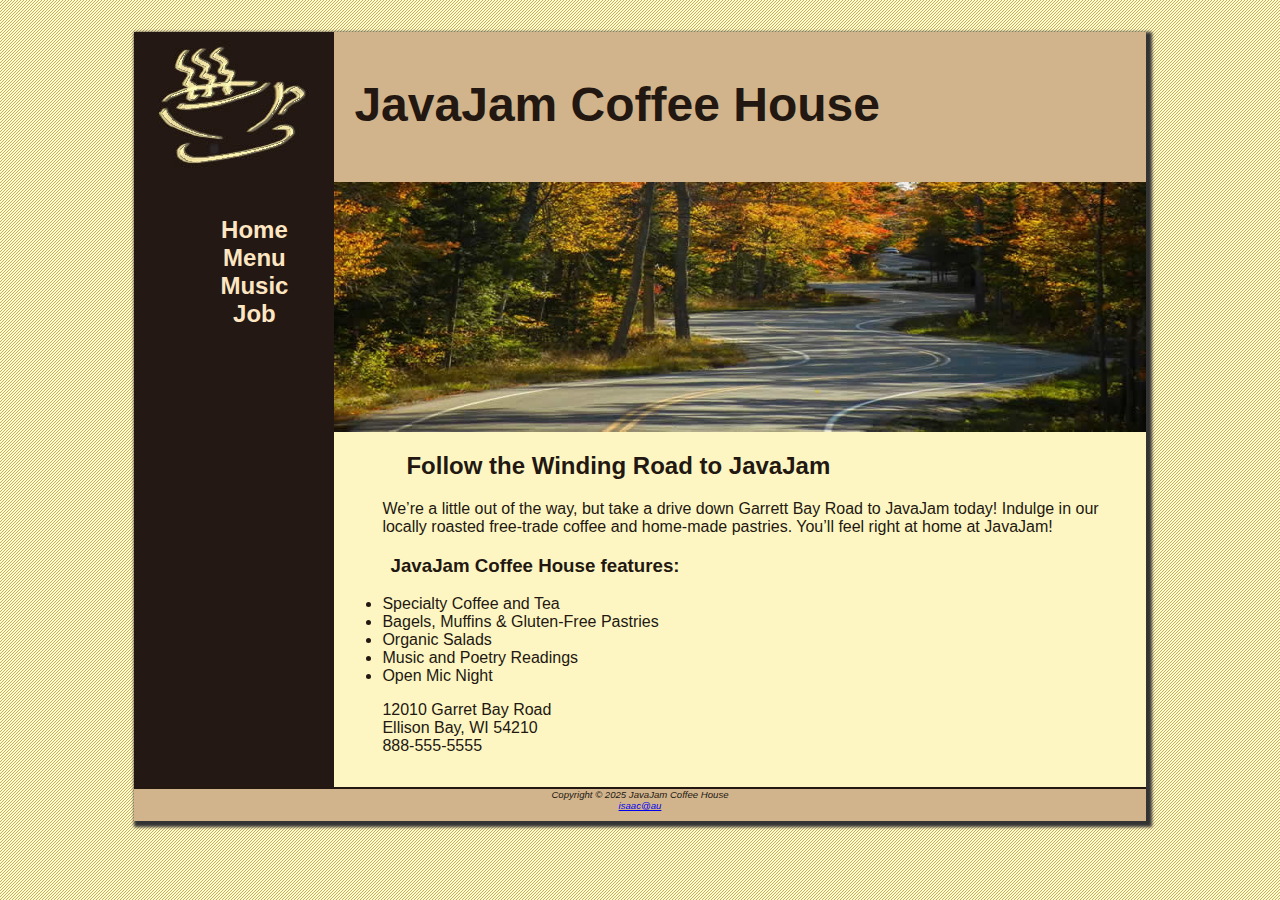
<file: index.html>
<!DOCTYPE html>
<html lang="en">
    <head>
        <meta charset="utf-8">
        <title>JavaJam  Coffee House Index</title><!--This is page title-->
        <link rel="stylesheet" href="javajam.css">
    </head>
        <body>
            <div id="wrapper">
            <header>
                <h1>JavaJam Coffee House</h1>
            </header>
            
            <nav>
                <ul>
                <li><a href="index.html">Home </a></li>
                <li><a href="Menu.html">Menu</a></li>
                <li><a href="Music.html">Music</a></li>
                <li><a href="Job.html">Job</a></li>
                </ul>
            </nav>
            <main>
                <div id="heroroad"></div>
                <h2>Follow the Winding Road to JavaJam</h2>
                <p>We&rsquo;re a little out of the way, but take a drive down Garrett Bay Road to JavaJam
                    today! Indulge in our locally roasted free-trade coffee and home-made pastries.
                    You&rsquo;ll feel right at home at JavaJam!</p>
                <h3>JavaJam Coffee House features:</h3>
                <ul>
                    <li>Specialty Coffee and Tea</li>
                    <li>Bagels, Muffins & Gluten-Free Pastries</li>
                    <li>Organic Salads</li>
                    <li>Music and Poetry Readings</li>
                    <li>Open Mic Night</li>
                </ul>
                <div><!--division: Structured Area-->
                    12010 Garret Bay Road <br>
                    Ellison Bay, WI 54210 <br>
                    888-555-5555
                </div>
            </main>
            <footer>
                Copyright &copy; 2025 JavaJam Coffee House <br>
                <a href="mailto:isaacayh-wp24@student.tarc.edu.my">isaac@au</a>
            </footer>
        </div>
        </body>
</html>
</file>
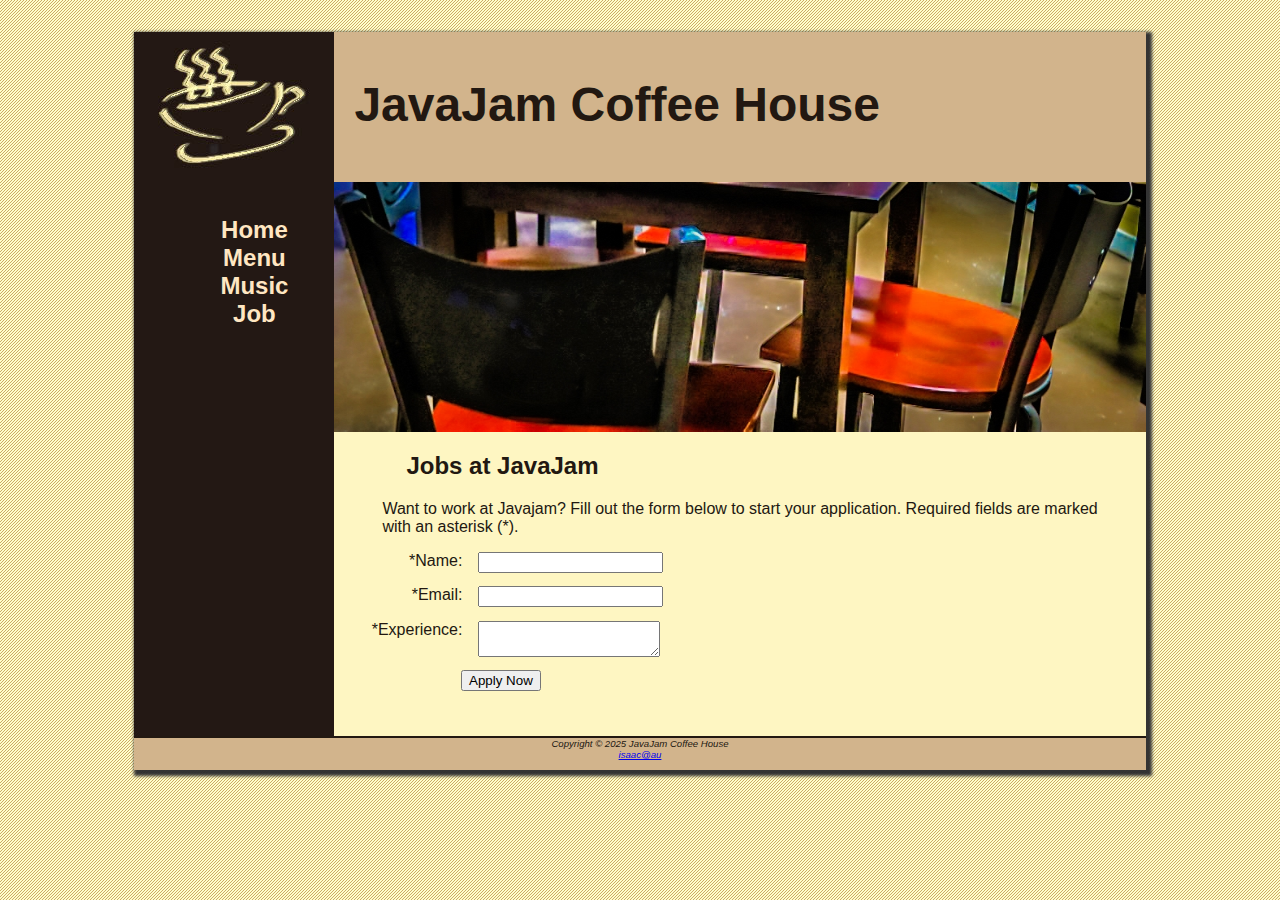
<file: job.html>
<!DOCTYPE html>
<html lang="en">
    <head>
        <meta charset="utf-8">
        <title>JavaJam  Coffee House Jobs</title><!--This is page title-->
        <link rel="stylesheet" href="javajam.css">
        </head>
        <body>
            <div id="wrapper">
            <header>
                        <h1>JavaJam Coffee House</h1>
        </header>
            <nav>
                <ul>
                    <li><a href="index.html">Home </a></li>
                    <li><a href="Menu.html">Menu</a></li>
                    <li><a href="Music.html">Music</a></li>
                    <li><a href="Job.html">Job</a></li>
                    </ul>
            </nav>
            
            <main>
                <div id="herojobs"></div>
                <h2>Jobs at JavaJam</h2>
                <p>Want to work at Javajam? Fill out the form below to start your application. Required
                    fields are marked with an asterisk (*).</p>
                <form method="post" action="https://webdevbasics.net/scripts/javajam8.php">
                    <label for="MyName"> *Name:</label>
                    <input type="text" id="MyName" name="MyName" required="required">

                    <label for="MyEmail"> *Email:</label>
                    <input type="email" id="MyEmail" name="MyEmail" required="required">       

                    <label for="MyExperience"> *Experience:</label>
                    <textarea id="MyExperience" name="MyExperience" rows="2" cols="20" required="required"></textarea>

                    <input type="submit" id="MySubmit" value="Apply Now" required="required">
                </form>

        </main>
            <footer>
                Copyright &copy; 2025 JavaJam Coffee House <br>
                <a href="mailto:isaacayh-wp24@student.tarc.edu.my">isaac@au</a>
            </footer>
        </div>
        </body>
</html>
</file>
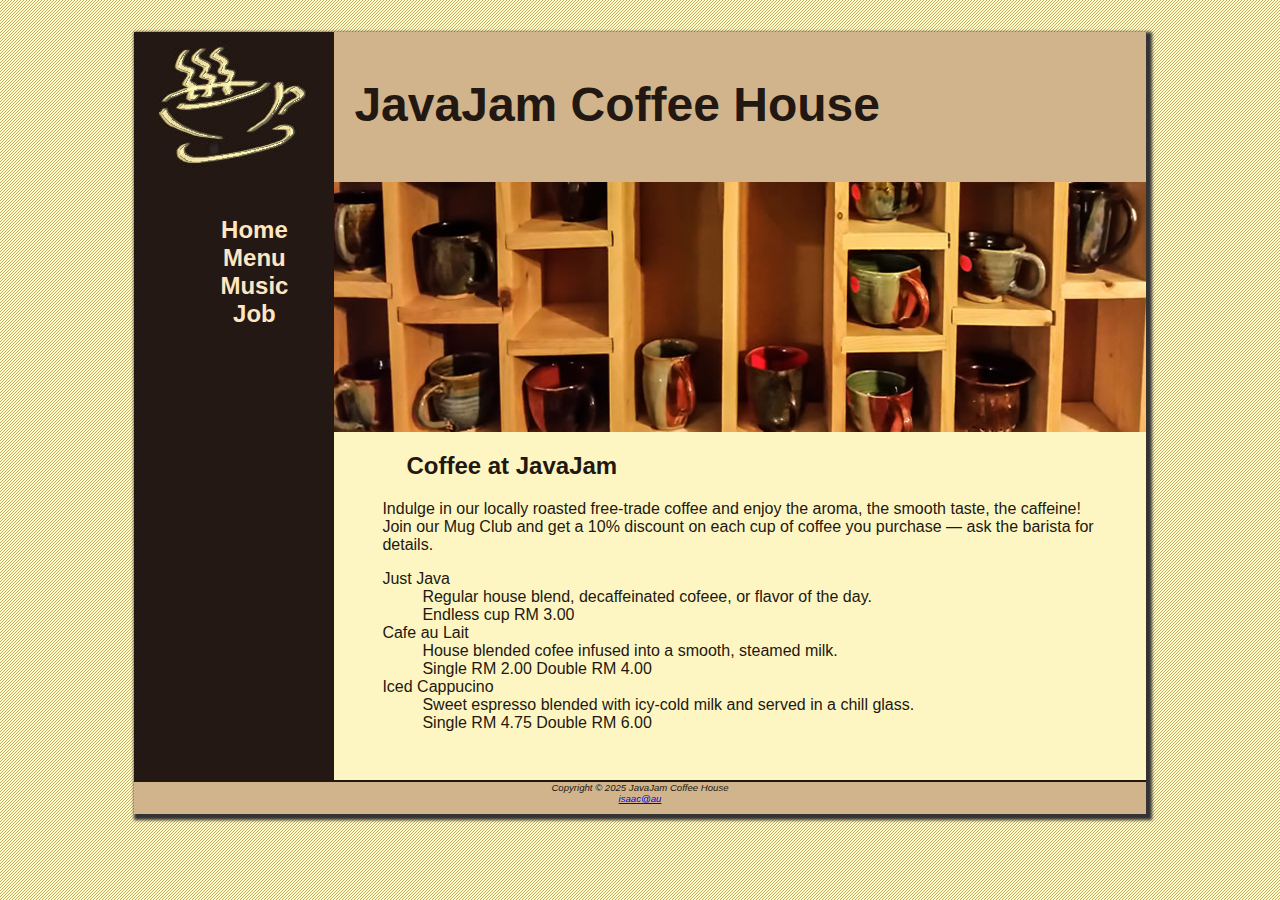
<file: menu.html>
<!DOCTYPE html>
<html lang="en">
    <head>
        <meta charset="utf-8">
        <title>JavaJam  Coffee House Menu</title><!--This is page title-->
        <link rel="stylesheet" href="javajam.css">
        </head>
        <body>
            <div id="wrapper">
            <header>
                        <h1>JavaJam Coffee House</h1>
            
        </header>
            <nav>
                <ul>
                    <li><a href="index.html">Home </a></li>
                    <li><a href="menu.html">Menu</a></li>
                    <li><a href="music.html">Music</a></li>
                    <li><a href="job.html">Job</a></li>
                    </ul>
            </nav>
            <main>
                <!----<img src="images/mugs.jpg" alt="mug" height="" width="" align="right">-->
                <div id="heromugs"></div>
                <h2>Coffee at JavaJam</h2>
                <p>Indulge in our locally roasted free-trade coffee and enjoy the aroma, the smooth
                    taste, the caffeine! Join our Mug Club and get a 10% discount on each cup of
                    coffee you purchase &mdash; ask the barista for details.</p>
                <dl><!--description list-->
                <dt><!--item-->
                    Just Java
                </dt>
                <dd>Regular house blend, decaffeinated cofeee, or flavor of the day. <br> Endless cup RM 3.00</dd>

                <dt>Cafe au Lait</dt>
                <dd>House blended cofee infused into a smooth, steamed milk. <br> Single RM 2.00 Double RM 4.00</dd>

                <dt>Iced Cappucino</dt>
                <dd>Sweet espresso blended with icy-cold milk and served in a chill glass. <br> Single RM 4.75 Double RM 6.00</dd>
            </dl>
        </main>
            <footer>
                Copyright &copy; 2025 JavaJam Coffee House <br>
                <a href="mailto:isaacayh-wp24@student.tarc.edu.my">isaac@au</a>
            </footer>
        </div>
        </body>
</html>
</file>
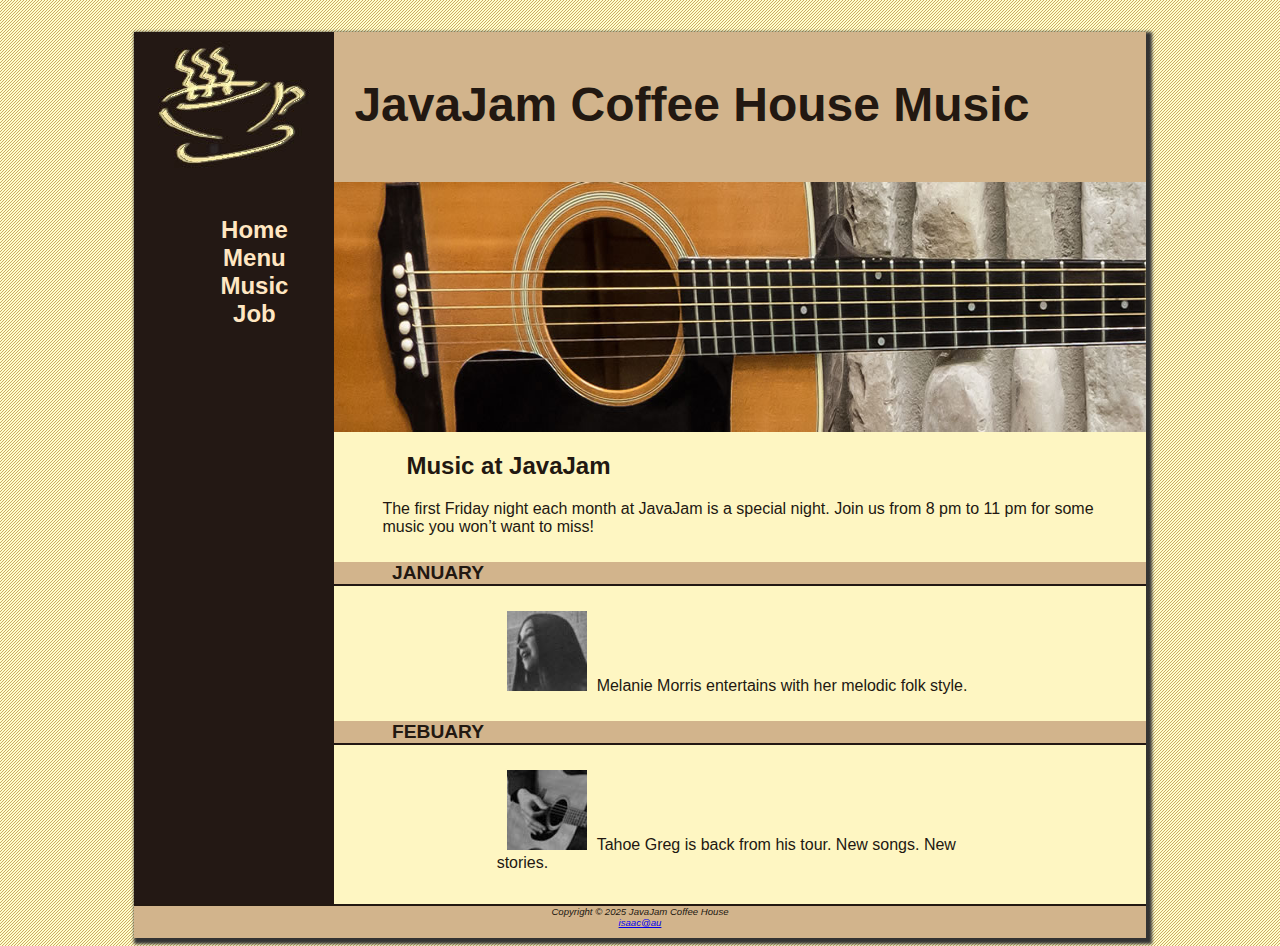
<file: music.html>
<!DOCTYPE html>
<html lang="en">
    <head>
        <meta charset="utf-8">
        <title>JavaJam  Coffee House Music</title><!--This is page title-->
        <link rel="stylesheet" href="javajam.css">
        </head>
        <body>
            <div id="wrapper">
            <header>
                        <h1>JavaJam Coffee House Music</h1>
            
        </header>
            <nav>
                <ul>
                    <li><a href="index.html">Home </a></li>
                    <li><a href="menu.html">Menu</a></li>
                    <li><a href="music.html">Music</a></li>
                    <li><a href="job.html">Job</a></li>
                    </ul>
            </nav>
            <main>
                <div id="heroguitar"></div>
                <h2>Music at JavaJam</h2>
                <p>The first Friday night each month at JavaJam is a special night. Join us from 8
                    pm to 11 pm for some music you won&rsquo;t want to miss!</p>
                <h4>January</h4>
                <div class="details">
                    <a href="images/melanie.jpg"><img src="images/melaniethumb.jpg" alt="melanie picture" height="80" width="80"></a>Melanie Morris entertains 
                    with her melodic folk style.
                </div>
                <h4>Febuary</h4>
                <div class="details">
                    <a href="images/greg.jpg"><img src="images/gregthumb.jpg" alt="greg picture" height="80" width="80"></a>Tahoe Greg is
                    back from his tour. New songs. New stories.
                </div>
        </main>
            <footer>
                Copyright &copy; 2025 JavaJam Coffee House <br>
                <a href="mailto:isaacayh-wp24@student.tarc.edu.my">isaac@au</a>
            </footer>
        </div>
        </body>
</html>
</file>
<file: javajam.css>
style {box-sizing: border-box;}

body {
    background-color: #FFEBB6;
    color: #221811;
    font-family: Verdana, Arial, sans-serif;
    background-image: url('images/background.gif');
}

header {
    background-color: #D2B48C;
    height: 150px;
    background-image: url(images/javajamlogo.jpg);
    background-repeat: no-repeat;
    display: block;
}

h1 {
    /*line-height: 200%;*/
    padding-top: 45px;
    padding-left: 220px;
    font-size: 3em;
}

h4 {
    background-color: #d2b48c;
    font-size: 1.2em;
    padding-left: .5em;
    padding-bottom: .25em;
    text-transform: uppercase;
    border-bottom: 2px solid #231814;
    padding-bottom: 0;
    clear: left; /* used as a wy to terminate, or clear  a float */
}

.details {
    padding-left: 20%;
    padding-right: 20%;
}

#heroroad {
    background-image: url(images/heroroad.jpg);
    background-size: 100% 100%; /*width and height*/
    height: 250px;
}

#heromugs {
    background-image: url(images/heromugs.jpg);
    background-size: 100% 100%; /*width and height*/
    height: 250px;
    
}

#heroguitar {
    background-image: url(images/heroguitar.jpg);
    background-size: 100% 100%; /*width and height*/
    height: 250px;
}

#herojobs {
    background-image: url(images/herojobs.jpg);
    background-size: 100% 100%;
    height: 250px;
}

.floatleft {
    float: left;
    padding-right: 2em;
    padding-bottom: 2em;
}

.details {
    padding-left: 20%;
    padding-right: 20%;
    overflow: auto; /*often used to clear a float, but it's intended purpose is to config how the content should be displayed if it's too large for the area allocated. 
                    Auto: if needed, scrollbars are displayed to allow access to the remaining content */
}

img {
    padding-left: 10px;
    padding-right: 10px;
}

main {
    padding-left: 0;
    padding-right: 0;
    padding-bottom: 2em;
    display: block;
    margin-left: 200px;
    padding-top: 0;
    background-color: #fef6c2;
    display: block;
}

main h2, main h3, main h4, main dl, main div, main ul, main p{
    padding-left: 3em;
    padding-right: 2em;
}



nav {
    text-align: center;
    font-weight: bold;
    font-size: 1.5em;
    padding-top: 10px;
    float: left;
    width:200px;
    display: block;
}

nav a{
    text-decoration: none;
}

nav a:link{
    color: #FFE6C2;
}

nav a:visited{
    color: #D2B48C;
}

nav a:hover{
    color: #CC9933;
}

nav ul {
    list-style-type: none;
}

footer {
    background-color: #d2b48c;
    padding-bottom: 10px;
    border-top: solid 2px #221811;
    font-size: .60em;
    font-style: italic;
    text-align: center;
    display: block;
}

#wrapper {
    width: 80%; /*the width of the content of an element*/
    margin-left: auto; /*configure the space in the left margin*/
    margin-right: auto;
    background-color: #231814;
    min-width: 900px;
    max-width: 1280px;
    box-shadow:3px 3px 3px 3px #333333;
}

label {
    float: left;
    display:  block;
    text-align: right;
    width: 8em;
    padding-right: 1em;
}

input, textarea {
    display:block;
    margin-bottom: 1em;
}

#MySubmit {
    margin-left: 9.5em;
}
</file>
